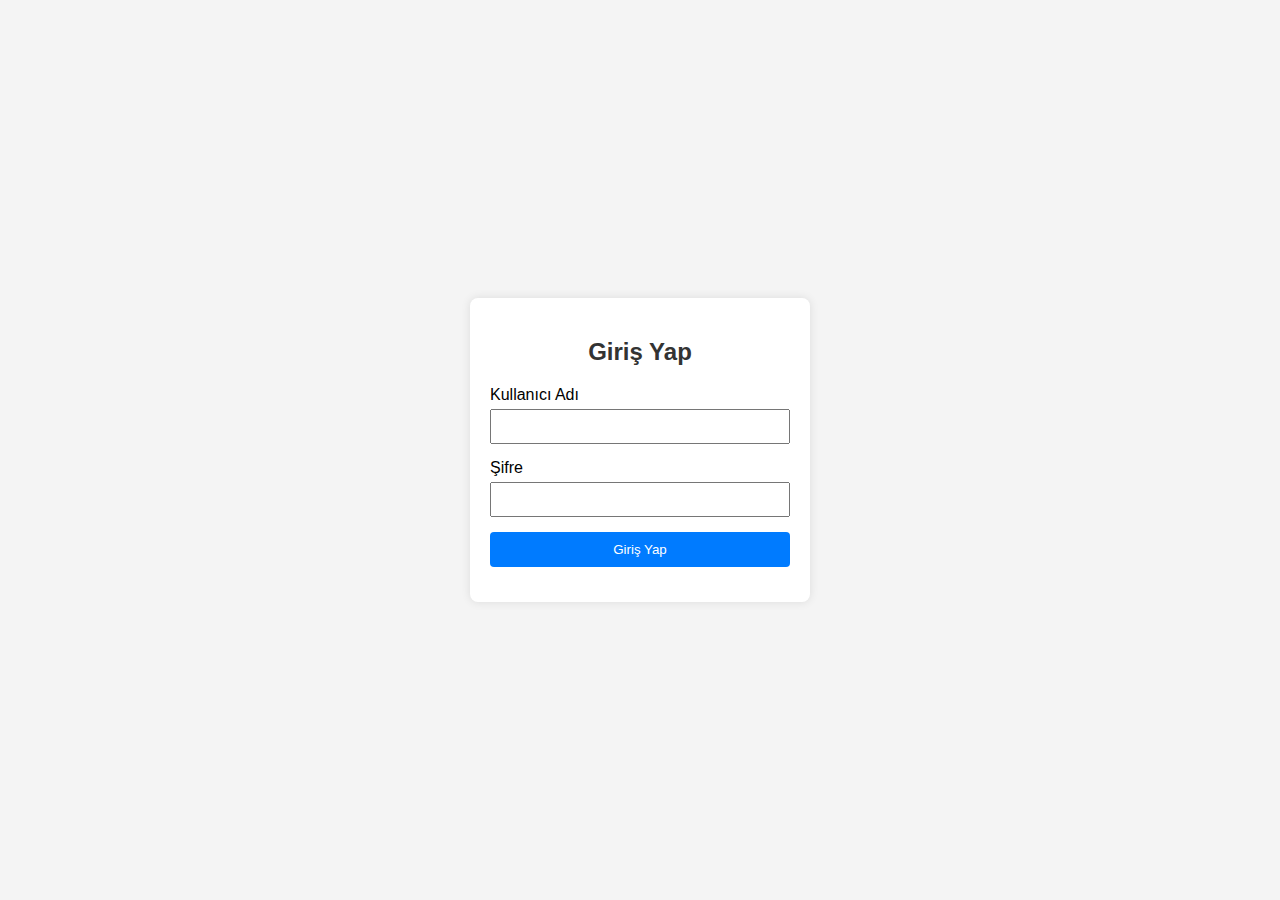
<file: login.html>
<!DOCTYPE html>
<html lang="tr">
<head>
    <meta charset="UTF-8">
    <meta name="viewport" content="width=device-width, initial-scale=1.0">
    <title>Giriş Sayfası</title>
    <style>
        body {
            font-family: Arial, sans-serif;
            background-color: #f4f4f4;
            display: flex;
            justify-content: center;
            align-items: center;
            height: 100vh;
            margin: 0;
        }
        .login-container {
            background-color: #fff;
            padding: 20px;
            box-shadow: 0 0 10px rgba(0, 0, 0, 0.1);
            border-radius: 8px;
            width: 300px;
        }
        h2 {
            text-align: center;
            color: #333;
        }
        .form-group {
            margin-bottom: 15px;
        }
        .form-group label {
            display: block;
            margin-bottom: 5px;
        }
        .form-group input {
            width: 100%;
            padding: 8px;
            box-sizing: border-box;
        }
        .form-group button {
            width: 100%;
            padding: 10px;
            background-color: #007BFF;
            color: #fff;
            border: none;
            border-radius: 4px;
            cursor: pointer;
        }
        .form-group button:hover {
            background-color: #0056b3;
        }
    </style>
</head>
<body>
    <div class="login-container">
        <h2>Giriş Yap</h2>
        <form id="login-form">
            <div class="form-group">
                <label for="username">Kullanıcı Adı</label>
                <input type="text" id="username" name="username" required>
            </div>
            <div class="form-group">
                <label for="password">Şifre</label>
                <input type="password" id="password" name="password" required>
            </div>
            <div class="form-group">
                <button type="submit">Giriş Yap</button>
            </div>
        </form>
    </div>

    <script>
        document.getElementById('login-form').addEventListener('submit', function(event) {
            event.preventDefault();
            const username = document.getElementById('username').value;
            const password = document.getElementById('password').value;

            // Hide the username and password
            const correctUsername = 'admin';
            const correctPassword = 'password';

            if (username === correctUsername && password === correctPassword) {
                window.location.href = 'https://panel.html';
            } else {
                alert('Kullanıcı adı veya şifre hatalı!');
            }
        });
    </script>
</body>
</html>
</file>
